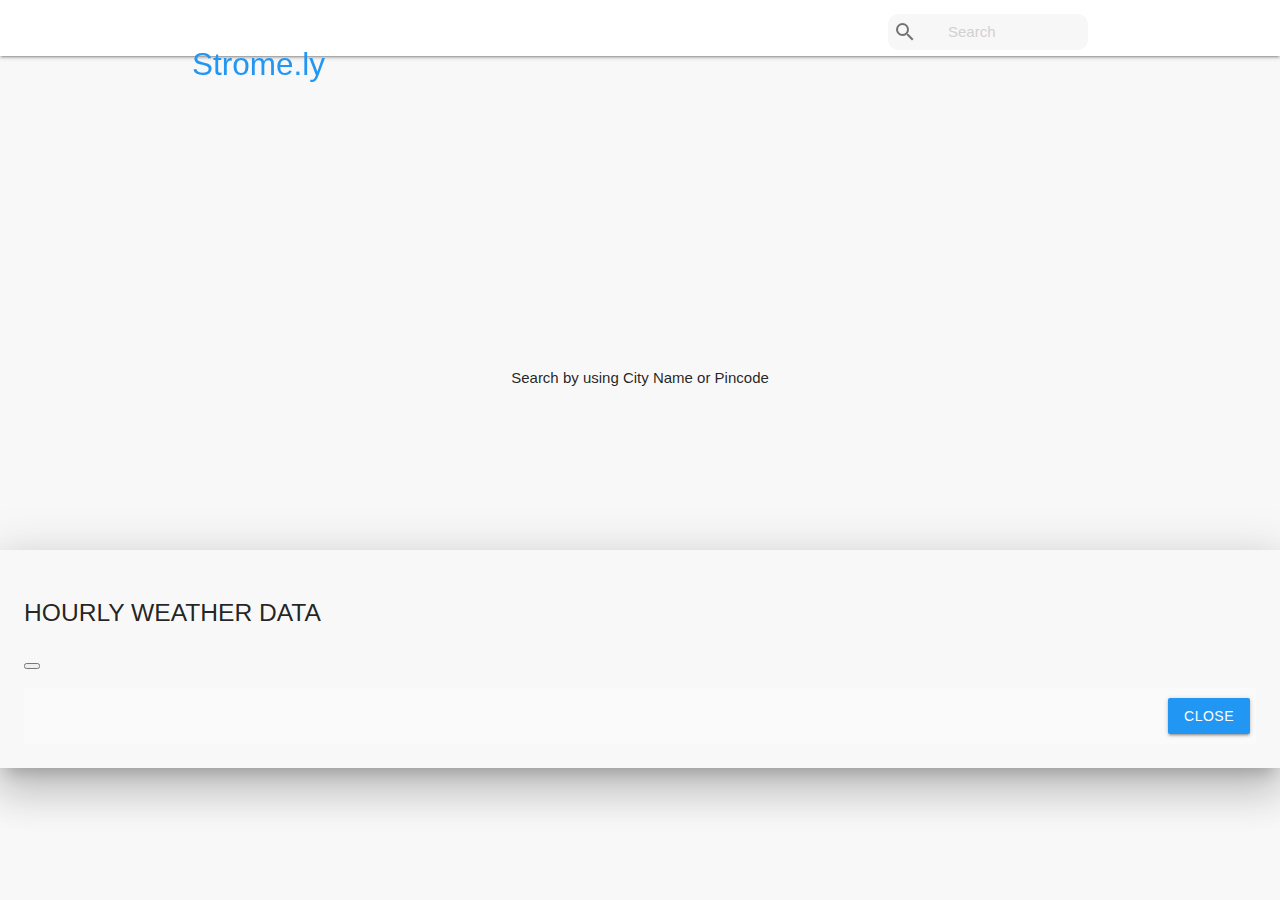
<file: index.html>
<!doctype html>
<html lang="en">

<head>
    <meta charset="utf-8">
    <meta name="viewport" content="width=device-width, initial-scale=1">
    <title>Strome.ly - weather app</title>
    <link rel="icon" href="assets/images/title_bar_icon.png">
    <link href="https://cdn.jsdelivr.net/npm/bootstrap@5.2.0/dist/css/bootstrap.min.css" rel="stylesheet"
        integrity="sha384-gH2yIJqKdNHPEq0n4Mqa/HGKIhSkIHeL5AyhkYV8i59U5AR6csBvApHHNl/vI1Bx" crossorigin="anonymous">
    <link href="css/style.css" rel="stylesheet">
    <link href="https://fonts.googleapis.com/icon?family=Material+Icons" rel="stylesheet">
    <link href="css/material.css" rel="stylesheet">
</head>

<body>
    <nav class="nav-extended white">
        <div class="nav-wrapper container">
            <a href="#" class="brand-logo blue-text left truncate">
                <p class="fw-bold">Strome.ly</p>
            </a>
            <form action="" class="browser-default right">
                <input id="search-input" name="search-input" placeholder="Search" type="text"
                    class="browser-default search-field" value="" autocomplete="off" aria-label="Search box">
                <label for="search-input"><i class="material-icons search-icon">search</i></label>
            </form>
        </div>
    </nav>



    <div class="website_content">
        <div class="weather-info " id="weather_info">
            <div class="help_text fs-3 fw-bolder">
                Search by using City Name or Pincode
            </div>
        </div>



        <!-- More Modal -->
        <div class="modal fade more-modal" id="moreWeatherInformation" tabindex="-1" aria-labelledby="exampleModalLabel"
            aria-hidden="true">
            <div class="modal-dialog modal-dialog-centered">
                <div class="modal-content">
                    <div class="modal-header">
                        <h5 class="modal-title text-center" id="exampleModalLabel">
                            <p class="fw-bold">HOURLY WEATHER DATA</p>
                        </h5>
                        <button type="button" class="btn-close" data-bs-dismiss="modal" aria-label="Close"></button>
                    </div>

                    <div class="modal-body">
                        <ul class="list-group list-group-flush" id="modal_hour_weather">

                        </ul>
                    </div>

                    <div class="modal-footer">
                        <button type="button" class="btn btn-secondary" data-bs-dismiss="modal">Close</button>
                    </div>
                </div>
            </div>
        </div>

        <div class="forecast" id="forecast_weather">

        </div>
    </div>


    <script src="https://cdn.jsdelivr.net/npm/bootstrap@5.2.0/dist/js/bootstrap.bundle.min.js"
        integrity="sha384-A3rJD856KowSb7dwlZdYEkO39Gagi7vIsF0jrRAoQmDKKtQBHUuLZ9AsSv4jD4Xa"
        crossorigin="anonymous"></script>
    <script src="https://momentjs.com/downloads/moment.js"></script>
    <script src="javascript/script.js"></script>
</body>

</html>
</file>
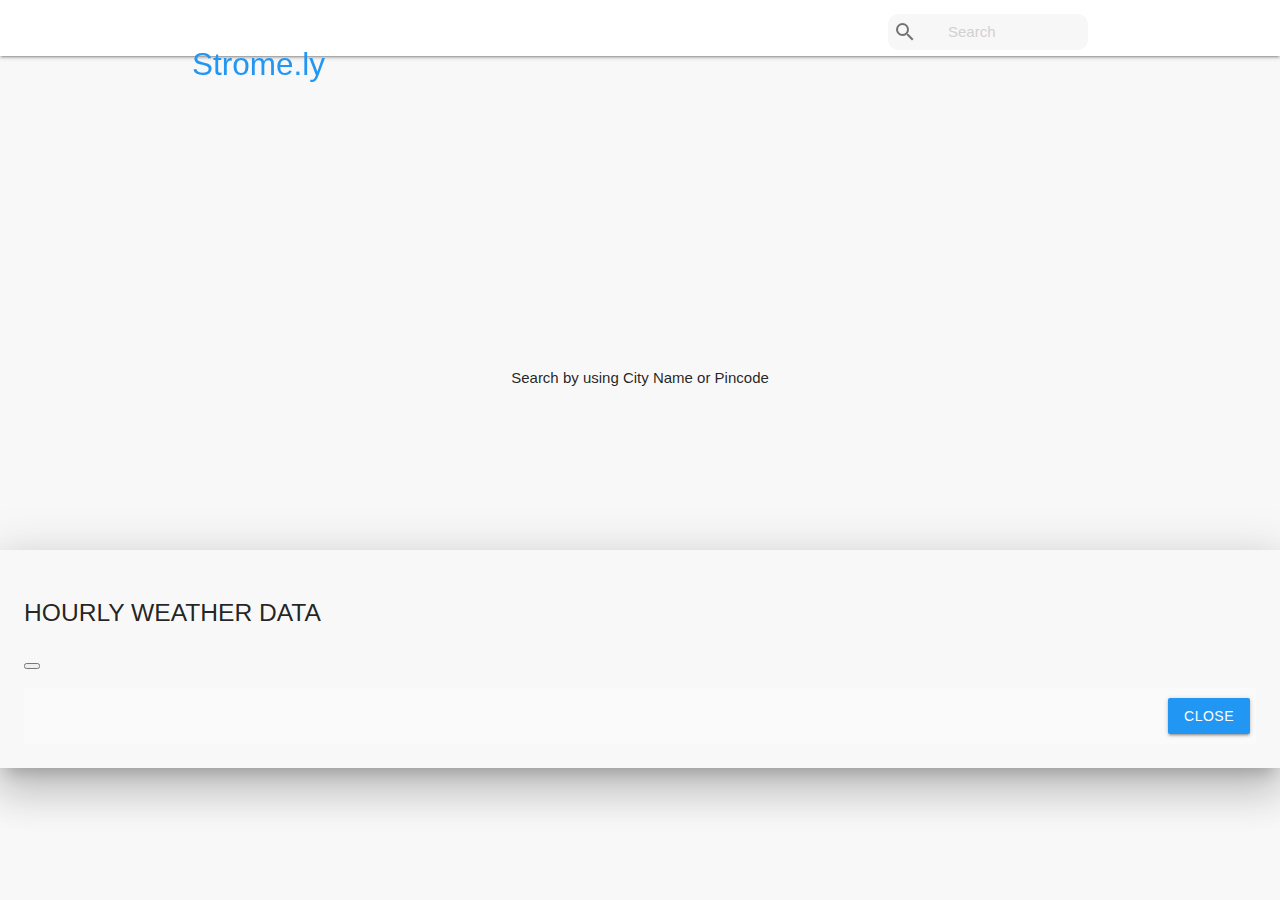
<file: stromely.html>
<!doctype html>
<html lang="en">

<head>
    <meta charset="utf-8">
    <meta name="viewport" content="width=device-width, initial-scale=1">
    <title>Strome.ly - weather app</title>
    <link rel="icon" href="assets/images/title_bar_icon.png">
    <link href="https://cdn.jsdelivr.net/npm/bootstrap@5.2.0/dist/css/bootstrap.min.css" rel="stylesheet"
        integrity="sha384-gH2yIJqKdNHPEq0n4Mqa/HGKIhSkIHeL5AyhkYV8i59U5AR6csBvApHHNl/vI1Bx" crossorigin="anonymous">
    <link href="css/style.css" rel="stylesheet">
    <link href="https://fonts.googleapis.com/icon?family=Material+Icons" rel="stylesheet">
    <link href="css/material.css" rel="stylesheet">
</head>

<body>
    <nav class="nav-extended white">
        <div class="nav-wrapper container">
            <a href="#" class="brand-logo blue-text left truncate">
                <p class="fw-bold">Strome.ly</p>
            </a>
            <form action="" class="browser-default right">
                <input id="search-input" name="search-input" placeholder="Search" type="text"
                    class="browser-default search-field" value="" autocomplete="off" aria-label="Search box">
                <label for="search-input"><i class="material-icons search-icon">search</i></label>
            </form>
        </div>
    </nav>



    <div class="website_content">
        <div class="weather-info " id="weather_info">
            <div class="help_text fs-3 fw-bolder">
                Search by using City Name or Pincode
            </div>
        </div>



        <!-- More Modal -->
        <div class="modal fade more-modal" id="moreWeatherInformation" tabindex="-1" aria-labelledby="exampleModalLabel"
            aria-hidden="true">
            <div class="modal-dialog modal-dialog-centered">
                <div class="modal-content">
                    <div class="modal-header">
                        <h5 class="modal-title text-center" id="exampleModalLabel">
                            <p class="fw-bold">HOURLY WEATHER DATA</p>
                        </h5>
                        <button type="button" class="btn-close" data-bs-dismiss="modal" aria-label="Close"></button>
                    </div>

                    <div class="modal-body">
                        <ul class="list-group list-group-flush" id="modal_hour_weather">

                        </ul>
                    </div>

                    <div class="modal-footer">
                        <button type="button" class="btn btn-secondary" data-bs-dismiss="modal">Close</button>
                    </div>
                </div>
            </div>
        </div>

        <div class="forecast" id="forecast_weather">

        </div>
    </div>


    <script src="https://cdn.jsdelivr.net/npm/bootstrap@5.2.0/dist/js/bootstrap.bundle.min.js"
        integrity="sha384-A3rJD856KowSb7dwlZdYEkO39Gagi7vIsF0jrRAoQmDKKtQBHUuLZ9AsSv4jD4Xa"
        crossorigin="anonymous"></script>
    <script src="https://momentjs.com/downloads/moment.js"></script>
    <script src="javascript/script.js"></script>
</body>

</html>
</file>
<file: css/style.css>
body {
    background-color: #f8f8f8;
}

html {
    height: 100%;
}

.help_text {
    text-align: center;
    vertical-align: middle;
    line-height: 37rem;

}

.spacing {
    margin-left: 10px;
}

.weather-info {
    width: 50rem;
    height: 30rem;
    margin-top: 100px;
    margin-left: auto;
    margin-right: auto;
}

.more-modal {
    background-color: transparent;
}

.current-weather {
    width: 20rem;

}

.current_weather_temp {
    margin-top: 4rem;
}

.current-weather-list {
    width: 20rem;
    margin-left: 6rem;
}

.forecast {
    width: 50rem;
    margin-left: auto;
    margin-right: auto;
    margin-top: 7rem;
    margin-bottom: 3rem;
}

.astext {
    background: none;
    border: none;
    margin: 0;
    padding-right: 1rem;
    padding-top: 2rem;
    cursor: pointer;
}

.vertical-line {
    border-left: 1px solid black;
    height: 100px;
    position: absolute;
    left: 50%;
}

.col.margin-to-keys {
    margin-left: 2px;
}

.col.margin-to-values1 {
    margin-left: 20px;
}

.col.margin-to-values2 {
    margin-left: 22px;
}

.col.margin-to-values3 {
    margin-left: 6px;
}

.col.margin-to-values4 {
    margin-left: 24px;
}

.col.margin-to-values5 {
    margin-left: 32px;
}

.col.margin-to-values6 {
    margin-left: 36px;
}

nav form {
    position: relative;
    height: 100%;
}

input.search-field {
    font-weight: 500;
    color: rgba(0, 0, 0, 0.54);
    border-radius: 10px;
    border: 0;
    height: 36px;
    padding: 8px 8px 8px 60px;
    width: 200px;
    background: #f7f7f7;
    transition: background 0.2s, width .2s;
}

input.search-field:hover {
    background: #ebebeb;
}

.searchbox {
    position: relative;
}

::placeholder {
    color: rgba(0, 0, 0, 0.54);
}

input.search-field:focus {
    outline: none;
    width: 350px;
    color: #212121;

}

input.search-field:focus:hover {
    background: #f7f7f7;
}

.search-icon {
    position: absolute;
    top: 0;
    padding-left: 5px;
    color: rgba(0, 0, 0, 0.54);
}

@media only screen and (max-width: 600px) {

    ::placeholder {
        color: gray;
    }

    input.search-field {
        width: 7rem;
        margin-right: 0px;
        padding: 8px 25px;
        border-bottom-right-radius: 0;
        border-top-right-radius: 0;
    }

    .weather-info {
        width: 96vw;
        height: 30rem;
        margin-top: 100px;
        margin-left: 2vw;
        margin-right: 3vw;

    }

    .astext {
        padding-left: 19rem;
        padding-top: 0rem;
    }

    .help_text {
        line-height: 33rem;

    }

    .forecast {
        width: 96vw;
        margin-left: 3vw;
        margin-right: 3vw;
        margin-top: 23rem;
    }

    .current-weather {
        margin-left: 3.1rem;
    }

    .current_weather_temp {
        margin-top: 1rem;
    }

    .current-weather-list {
        margin-top: 4rem;
        width: 20rem;
        margin-left: 3.1rem;
    }

    .description {
        margin-left: 8.7rem;
    }

}
</file>
